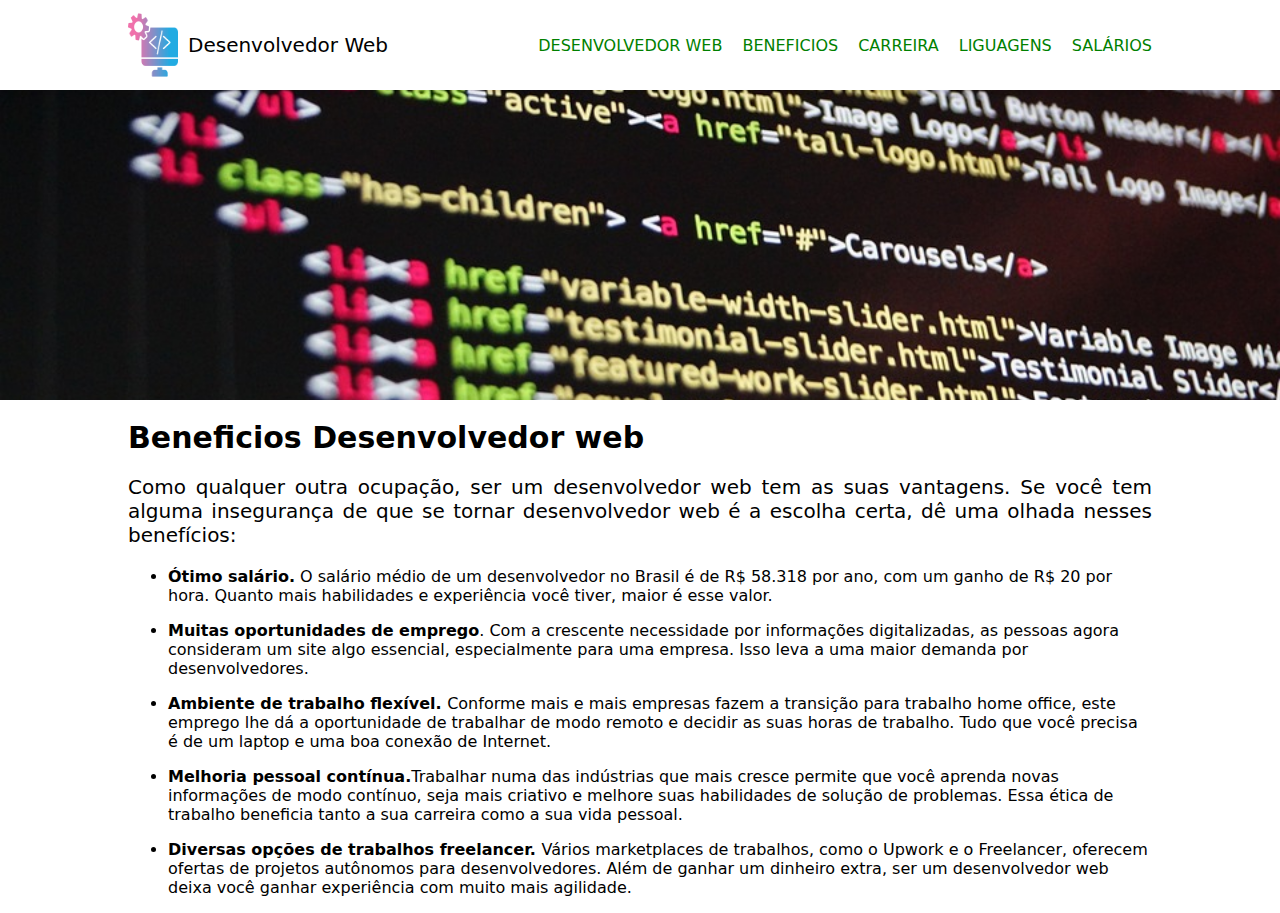
<file: beneficios.html>
<!DOCTYPE html>
<html lang="en">
<head>
    <meta charset="UTF-8">
    <meta http-equiv="X-UA-Compatible" content="IE=edge">
    <meta name="viewport" content="width=device-width, initial-scale=1.0">
    <title>beneficios</title>
    <link rel="stylesheet" href="css/style.css">
    <link rel="shortcut icon" href="css/imagens/9495940.png" type="image/x-icon">

</head>
<body>
    <div id="faixaHeader">
        <header>
            <div id="caixaLogo">
                <img width="50" src="css/imagens/9495940 copy.png" alt="copy do site">
                <p>Desenvolvedor Web</p>
            </div>
            <nav>
                <a href="#">Desenvolvedor Web</a>
                <a href="#">Beneficios</a>
                <a href="#">Carreira</a>
                <a href="#">Liguagens</a>
                <a href="#">Salários</a>
            </nav>
        </header>
    </div id="faixaHeader">
    <figure id="imagemTop">
        <div id="textoImagemTop">
            
        </div>
    </figure>
    <main>
        <h1>Beneficios Desenvolvedor web</h1>
        <p>Como qualquer outra ocupação, ser um desenvolvedor web tem as suas vantagens. Se você tem alguma insegurança de que se tornar desenvolvedor web é a escolha certa, dê uma olhada nesses benefícios:</p>
        <ul>
            <li><strong>Ótimo salário.</strong> O salário médio de um desenvolvedor no Brasil é de R$ 58.318 por ano, com um ganho de R$ 20 por hora. Quanto mais habilidades e experiência você tiver, maior é esse valor.</li>
            <li><strong>Muitas oportunidades de emprego</strong>. Com a crescente necessidade por informações digitalizadas, as pessoas agora consideram um site algo essencial, especialmente para uma empresa. Isso leva a uma maior demanda por desenvolvedores.</li>
            <li><strong>Ambiente de trabalho flexível. </strong>Conforme mais e mais empresas fazem a transição para trabalho home office, este emprego lhe dá a oportunidade de trabalhar de modo remoto e decidir as suas horas de trabalho. Tudo que você precisa é de um laptop e uma boa conexão de Internet.</li>
            <li><strong>Melhoria pessoal contínua.</strong>Trabalhar numa das indústrias que mais cresce permite que você aprenda novas informações de modo contínuo, seja mais criativo e melhore suas habilidades de solução de problemas. Essa ética de trabalho beneficia tanto a sua carreira como a sua vida pessoal.</li>
            <li><strong>Diversas opções de trabalhos freelancer. </strong>Vários marketplaces de trabalhos, como o Upwork e o Freelancer, oferecem ofertas de projetos autônomos para desenvolvedores. Além de ganhar um dinheiro extra, ser um desenvolvedor web deixa você ganhar experiência com muito mais agilidade.</li>
        </ul>
   </main>
<body>
<html>
</file>
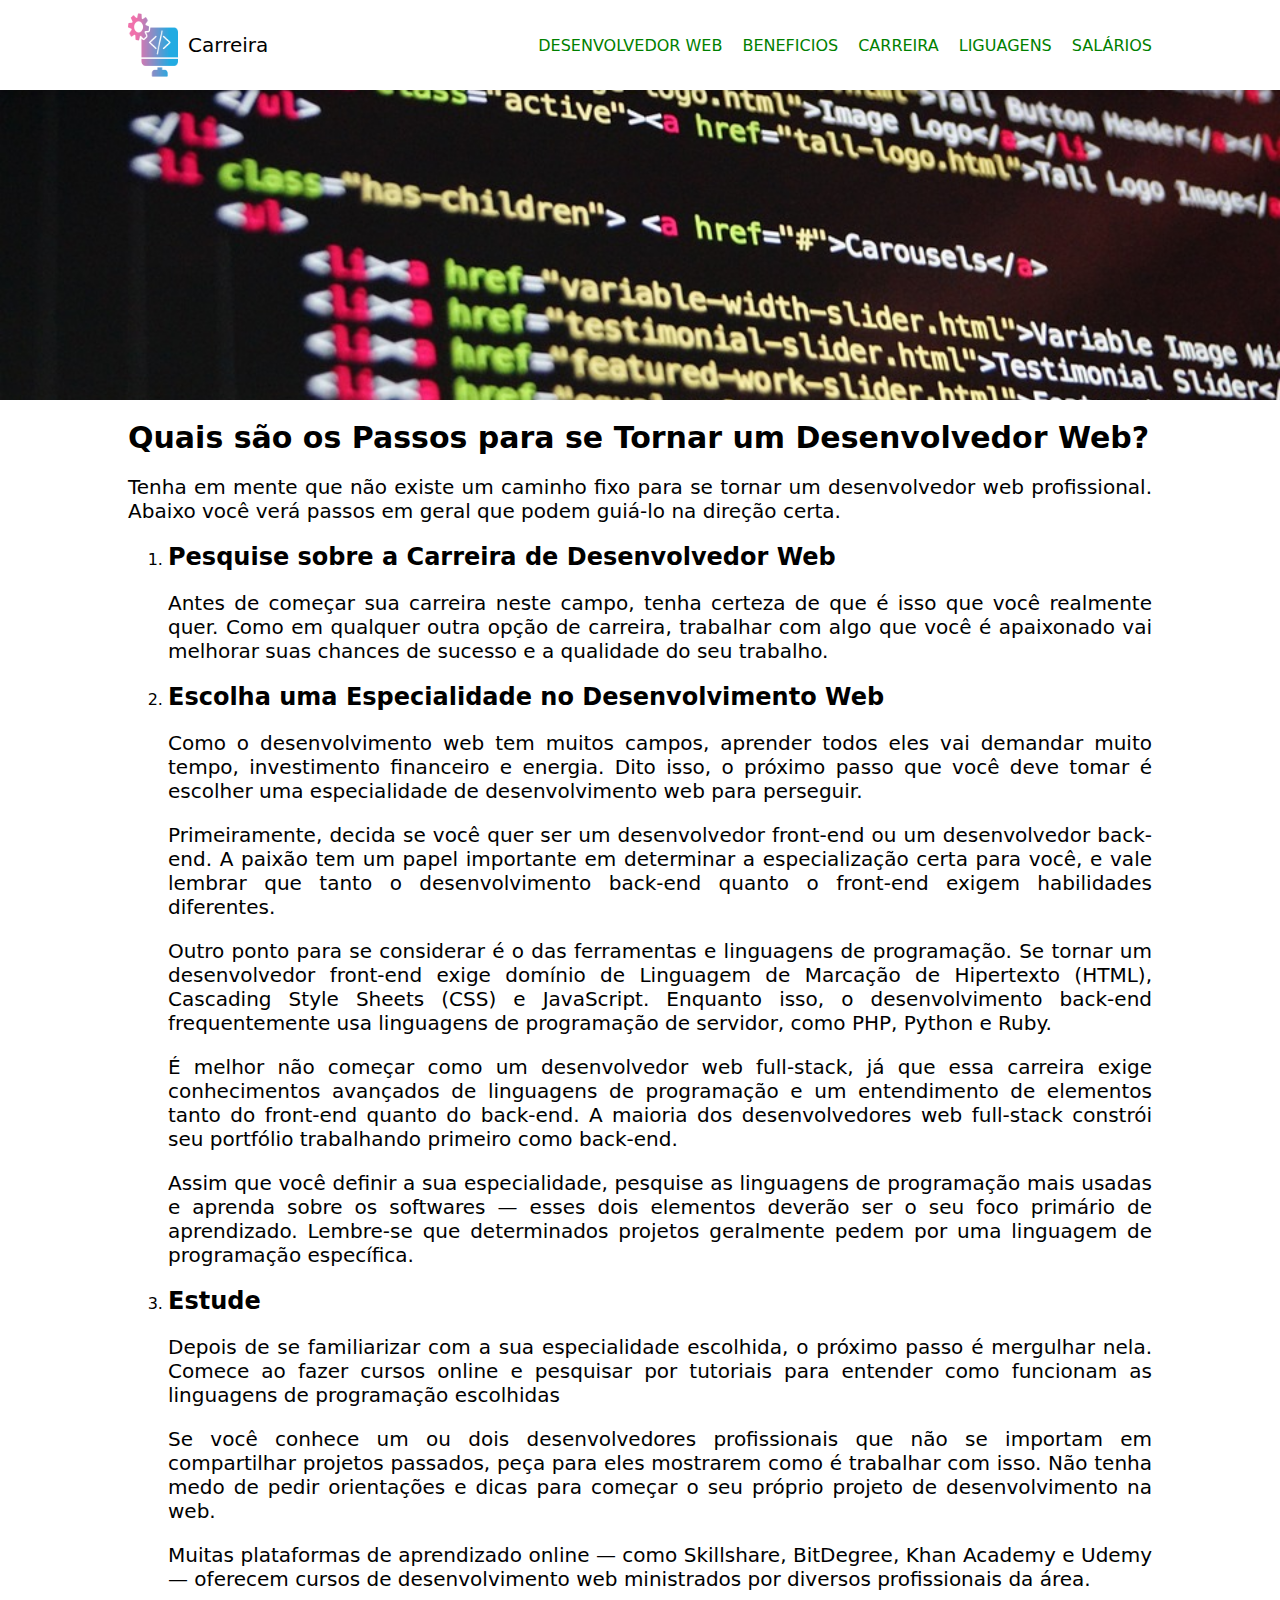
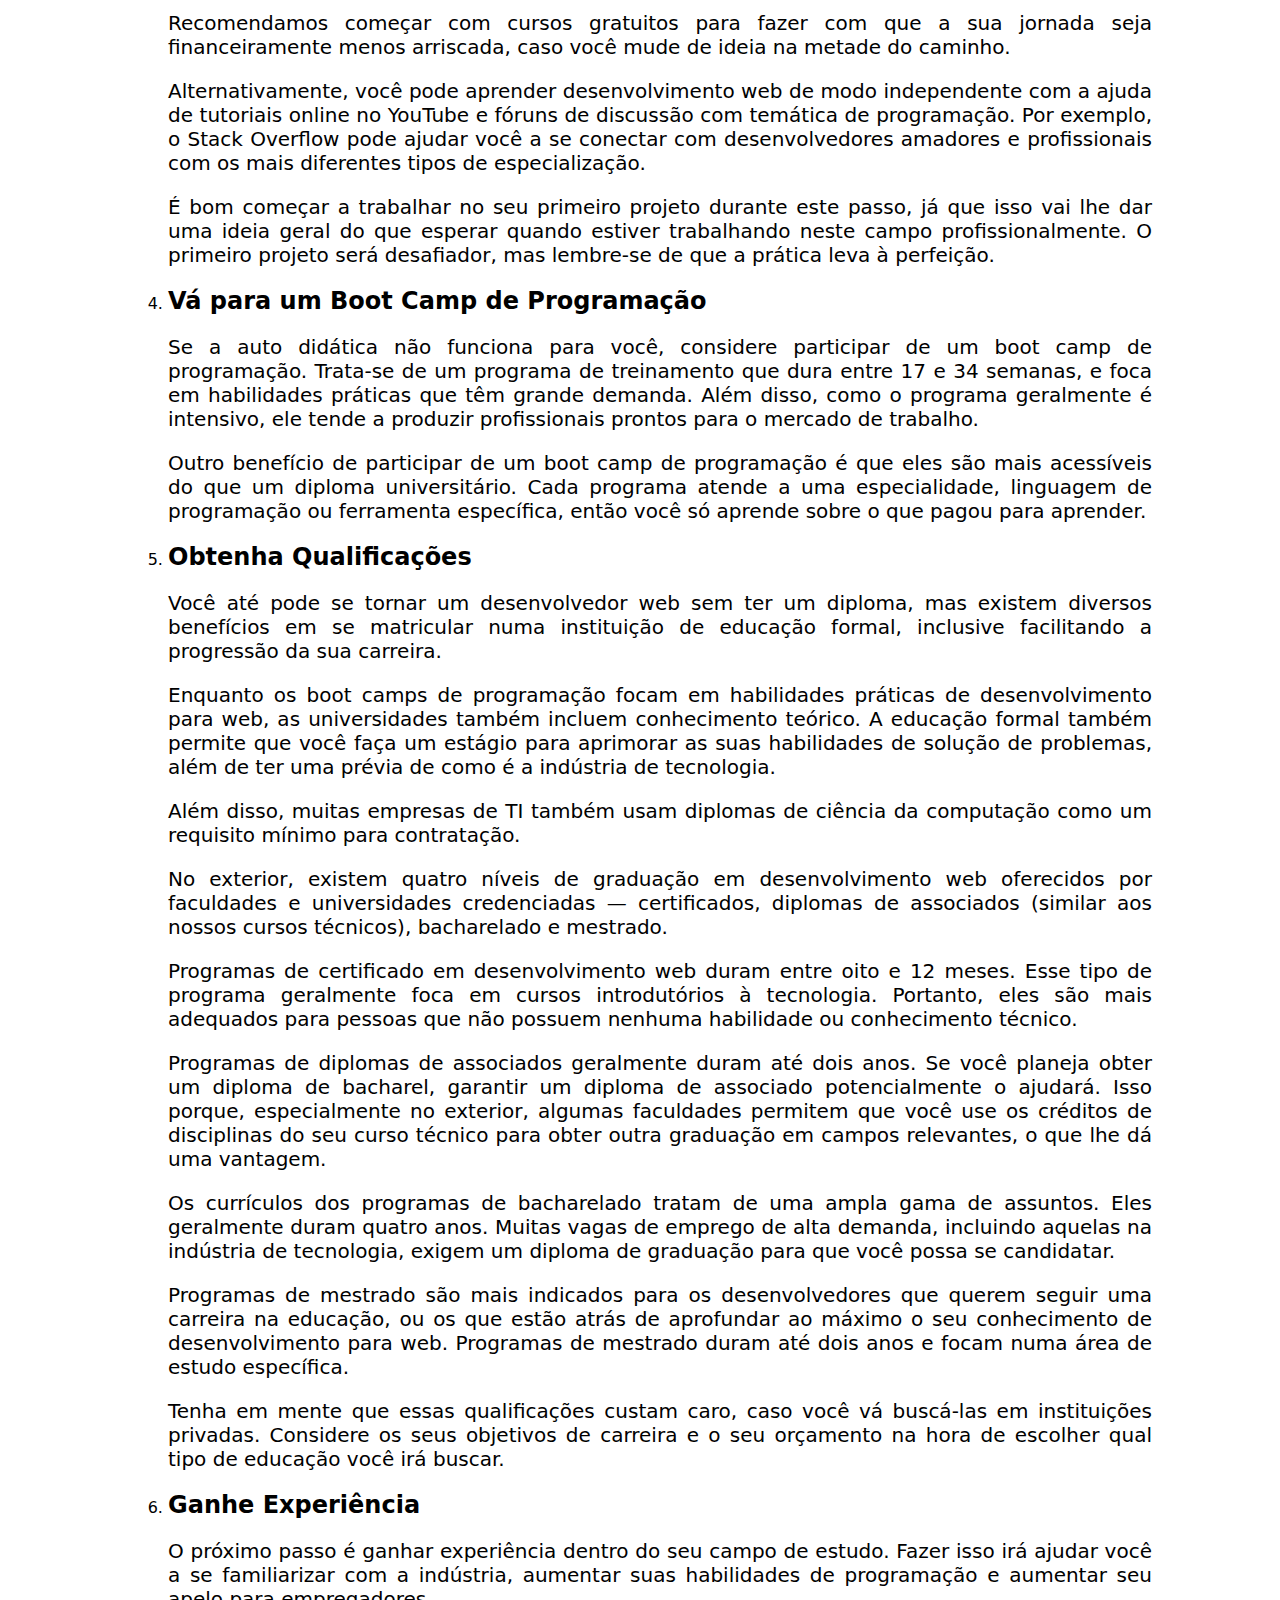
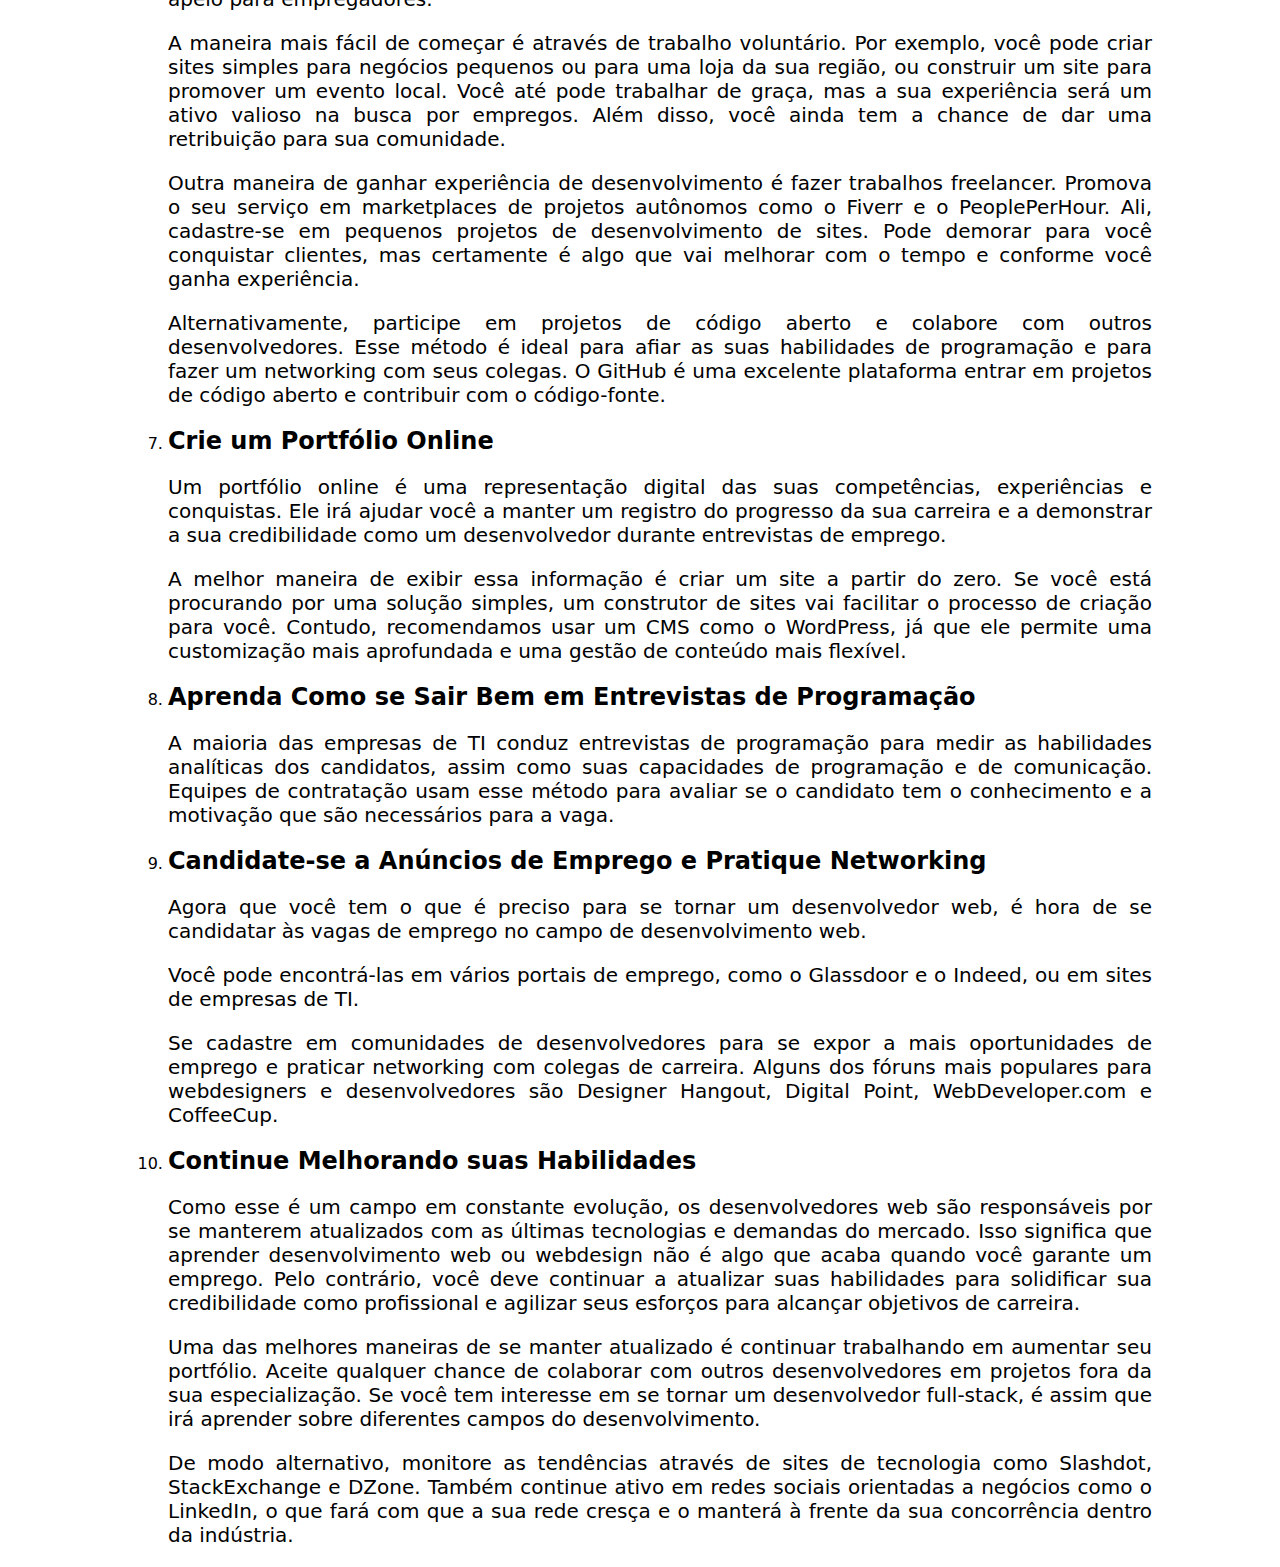
<file: carreira.html>
<!DOCTYPE html>
<html lang="en">
<head>
    <meta charset="UTF-8">
    <meta http-equiv="X-UA-Compatible" content="IE=edge">
    <meta name="viewport" content="width=device-width, initial-scale=1.0">
    <title>beneficios</title>
    <link rel="stylesheet" href="css/style.css">
    <link rel="shortcut icon" href="css/imagens/9495940.png" type="image/x-icon">

</head>
<body>
    <div id="faixaHeader">
        <header>
            <div id="caixaLogo">
                <img width="50" src="css/imagens/9495940 copy.png" alt="copy do site">
                <p>Carreira</p>
            </div>
            <nav>
                <a href="#">Desenvolvedor Web</a>
                <a href="#">Beneficios</a>
                <a href="#">Carreira</a>
                <a href="#">Liguagens</a>
                <a href="#">Salários</a>
            </nav>
        </header>
    </div id="faixaHeader">
    <figure id="imagemTop">
        <div id="textoImagemTop">
            
        </div>
    </figure>
    <main>
       <h1>Quais são os Passos para se Tornar um Desenvolvedor Web?</h1>
       <p>Tenha em mente que não existe um caminho fixo para se tornar um desenvolvedor web profissional. Abaixo você verá passos em geral que podem guiá-lo na direção certa.</p>

       <ol>
        <li>
            <h2>Pesquise sobre a Carreira de Desenvolvedor Web</h2>
            <p>Antes de começar sua carreira neste campo, tenha certeza de que é isso que você realmente quer. Como em qualquer outra opção de carreira, trabalhar com algo que você é apaixonado vai melhorar suas chances de sucesso e a qualidade do seu trabalho.</p>
        </li>

        <li>
            <h2>Escolha uma Especialidade no Desenvolvimento Web</h2>
            <p>Como o desenvolvimento web tem muitos campos, aprender todos eles vai demandar muito tempo, investimento financeiro e energia. Dito isso, o próximo passo que você deve tomar é escolher uma especialidade de desenvolvimento web para perseguir.</p>

            <p>Primeiramente, decida se você quer ser um desenvolvedor front-end ou um desenvolvedor back-end. A paixão tem um papel importante em determinar a especialização certa para você, e vale lembrar que tanto o desenvolvimento back-end quanto o front-end exigem habilidades diferentes.</p>

            <p>Outro ponto para se considerar é o das ferramentas e linguagens de programação. Se tornar um desenvolvedor front-end exige domínio de Linguagem de Marcação de Hipertexto (HTML), Cascading Style Sheets (CSS) e JavaScript. Enquanto isso, o desenvolvimento back-end frequentemente usa linguagens de programação de servidor, como PHP, Python e Ruby.</p>

            <p>É melhor não começar como um desenvolvedor web full-stack, já que essa carreira exige conhecimentos avançados de linguagens de programação e um entendimento de elementos tanto do front-end quanto do back-end. A maioria dos desenvolvedores web full-stack constrói seu portfólio trabalhando primeiro como back-end.</p>

            <p>Assim que você definir a sua especialidade, pesquise as linguagens de programação mais usadas e aprenda sobre os softwares — esses dois elementos deverão ser o seu foco primário de aprendizado. Lembre-se que determinados projetos geralmente pedem por uma linguagem de programação específica.</p>
        </li>

        <li>
            <h2>Estude</h2>
            <p>Depois de se familiarizar com a sua especialidade escolhida, o próximo passo é mergulhar nela. Comece ao fazer cursos online e pesquisar por tutoriais para entender como funcionam as linguagens de programação escolhidas</p>

            <p>Se você conhece um ou dois desenvolvedores profissionais que não se importam em compartilhar projetos passados, peça para eles mostrarem como é trabalhar com isso. Não tenha medo de pedir orientações e dicas para começar o seu próprio projeto de desenvolvimento na web.</p>

            <p>Muitas plataformas de aprendizado online — como Skillshare, BitDegree, Khan Academy e Udemy — oferecem cursos de desenvolvimento web ministrados por diversos profissionais da área.</p>

            <p>Recomendamos começar com cursos gratuitos para fazer com que a sua jornada seja financeiramente menos arriscada, caso você mude de ideia na metade do caminho.</p>

            <p>Alternativamente, você pode aprender desenvolvimento web de modo independente com a ajuda de tutoriais online no YouTube e fóruns de discussão com temática de programação. Por exemplo, o Stack Overflow pode ajudar você a se conectar com desenvolvedores amadores e profissionais com os mais diferentes tipos de especialização.</p>

            <p>É bom começar a trabalhar no seu primeiro projeto durante este passo, já que isso vai lhe dar uma ideia geral do que esperar quando estiver trabalhando neste campo profissionalmente. O primeiro projeto será desafiador, mas lembre-se de que a prática leva à perfeição.</p>
        </li>

        <li>
            <h2>Vá para um Boot Camp de Programação</h2>
            <p>Se a auto didática não funciona para você, considere participar de um boot camp de programação. Trata-se de um programa de treinamento que dura entre 17 e 34 semanas, e foca em habilidades práticas que têm grande demanda. Além disso, como o programa geralmente é intensivo, ele tende a produzir profissionais prontos para o mercado de trabalho.</p>

            <p>Outro benefício de participar de um boot camp de programação é que eles são mais acessíveis do que um diploma universitário. Cada programa atende a uma especialidade, linguagem de programação ou ferramenta específica, então você só aprende sobre o que pagou para aprender.</p>
        </li>

        <li>
            <h2>Obtenha Qualificações</h2>
            <p>Você até pode se tornar um desenvolvedor web sem ter um diploma, mas existem diversos benefícios em se matricular numa instituição de educação formal, inclusive facilitando a progressão da sua carreira.</p>
    
            <p>Enquanto os boot camps de programação focam em habilidades práticas de desenvolvimento para web, as universidades também incluem conhecimento teórico. A educação formal também permite que você faça um estágio para aprimorar as suas habilidades de solução de problemas, além de ter uma prévia de como é a indústria de tecnologia.</p>
    
            <p>Além disso, muitas empresas de TI também usam diplomas de ciência da computação como um requisito mínimo para contratação.</p>
    
            <p>No exterior, existem quatro níveis de graduação em desenvolvimento web oferecidos por faculdades e universidades credenciadas — certificados, diplomas de associados (similar aos nossos cursos técnicos), bacharelado e mestrado.</p>
    
            <p>Programas de certificado em desenvolvimento web duram entre oito e 12 meses. Esse tipo de programa geralmente foca em cursos introdutórios à tecnologia. Portanto, eles são mais adequados para pessoas que não possuem nenhuma habilidade ou conhecimento técnico.</p>
    
            <p>Programas de diplomas de associados geralmente duram até dois anos. Se você planeja obter um diploma de bacharel, garantir um diploma de associado potencialmente o ajudará. Isso porque, especialmente no exterior, algumas faculdades permitem que você use os créditos de disciplinas do seu curso técnico para obter outra graduação em campos relevantes, o que lhe dá uma vantagem.</p>
    
            <p>Os currículos dos programas de bacharelado tratam de uma ampla gama de assuntos. Eles geralmente duram quatro anos. Muitas vagas de emprego de alta demanda, incluindo aquelas na indústria de tecnologia, exigem um diploma de graduação para que você possa se candidatar.</p>
    
            <p>Programas de mestrado são mais indicados para os desenvolvedores que querem seguir uma carreira na educação, ou os que estão atrás de aprofundar ao máximo o seu conhecimento de desenvolvimento para web. Programas de mestrado duram até dois anos e focam numa área de estudo específica.</p>
    
            <p>Tenha em mente que essas qualificações custam caro, caso você vá buscá-las em instituições privadas. Considere os seus objetivos de carreira e o seu orçamento na hora de escolher qual tipo de educação você irá buscar.</p>
        </li>

        <li>
            <h2>Ganhe Experiência</h2>
            <p>O próximo passo é ganhar experiência dentro do seu campo de estudo. Fazer isso irá ajudar você a se familiarizar com a indústria, aumentar suas habilidades de programação e aumentar seu apelo para empregadores.</p>

            <p>A maneira mais fácil de começar é através de trabalho voluntário. Por exemplo, você pode criar sites simples para negócios pequenos ou para uma loja da sua região, ou construir um site para promover um evento local. Você até pode trabalhar de graça, mas a sua experiência será um ativo valioso na busca por empregos. Além disso, você ainda tem a chance de dar uma retribuição para sua comunidade.</p>

            <p>Outra maneira de ganhar experiência de desenvolvimento é fazer trabalhos freelancer. Promova o seu serviço em marketplaces de projetos autônomos como o Fiverr e o PeoplePerHour. Ali, cadastre-se em pequenos projetos de desenvolvimento de sites. Pode demorar para você conquistar clientes, mas certamente é algo que vai melhorar com o tempo e conforme você ganha experiência.</p>

            <p>Alternativamente, participe em projetos de código aberto e colabore com outros desenvolvedores. Esse método é ideal para afiar as suas habilidades de programação e para fazer um networking com seus colegas. O GitHub é uma excelente plataforma entrar em projetos de código aberto e contribuir com o código-fonte.</p>
        </li>

        <li>
            <h2>Crie um Portfólio Online</h2>
            <p>Um portfólio online é uma representação digital das suas competências, experiências e conquistas. Ele irá ajudar você a manter um registro do progresso da sua carreira e a demonstrar a sua credibilidade como um desenvolvedor durante entrevistas de emprego.</p>
            
            <p>A melhor maneira de exibir essa informação é criar um site a partir do zero. Se você está procurando por uma solução simples, um construtor de sites vai facilitar o processo de criação para você. Contudo, recomendamos usar um CMS como o WordPress, já que ele permite uma customização mais aprofundada e uma gestão de conteúdo mais flexível.</p>
        </li>

        <li>
            <h2>Aprenda Como se Sair Bem em Entrevistas de Programação</h2>
            <p>A maioria das empresas de TI conduz entrevistas de programação para medir as habilidades analíticas dos candidatos, assim como suas capacidades de programação e de comunicação. Equipes de contratação usam esse método para avaliar se o candidato tem o conhecimento e a motivação que são necessários para a vaga.</p>
        </li>

        <li>
            <h2>Candidate-se a Anúncios de Emprego e Pratique Networking</h2>
            <p>Agora que você tem o que é preciso para se tornar um desenvolvedor web, é hora de se candidatar às vagas de emprego no campo de desenvolvimento web.</p>

            <p>Você pode encontrá-las em vários portais de emprego, como o Glassdoor e o Indeed, ou em sites de empresas de TI.</p>

            <p>Se cadastre em comunidades de desenvolvedores para se expor a mais oportunidades de emprego e praticar networking com colegas de carreira. Alguns dos fóruns mais populares para webdesigners e desenvolvedores são Designer Hangout, Digital Point, WebDeveloper.com e CoffeeCup.</p>
        </li>

        <li>
            <h2>Continue Melhorando suas Habilidades</h2>
            <p>Como esse é um campo em constante evolução, os desenvolvedores web são responsáveis por se manterem atualizados com as últimas tecnologias e demandas do mercado. Isso significa que aprender desenvolvimento web ou webdesign não é algo que acaba quando você garante um emprego. Pelo contrário, você deve continuar a atualizar suas habilidades para solidificar sua credibilidade como profissional e agilizar seus esforços para alcançar objetivos de carreira.</p>

            <p>Uma das melhores maneiras de se manter atualizado é continuar trabalhando em aumentar seu portfólio. Aceite qualquer chance de colaborar com outros desenvolvedores em projetos fora da sua especialização. Se você tem interesse em se tornar um desenvolvedor full-stack, é assim que irá aprender sobre diferentes campos do desenvolvimento.</p>

            <p>De modo alternativo, monitore as tendências através de sites de tecnologia como Slashdot, StackExchange e DZone. Também continue ativo em redes sociais orientadas a negócios como o LinkedIn, o que fará com que a sua rede cresça e o manterá à frente da sua concorrência dentro da indústria.</p>
        </li>
       </ol>
   </main>
<body>
<html>
</file>
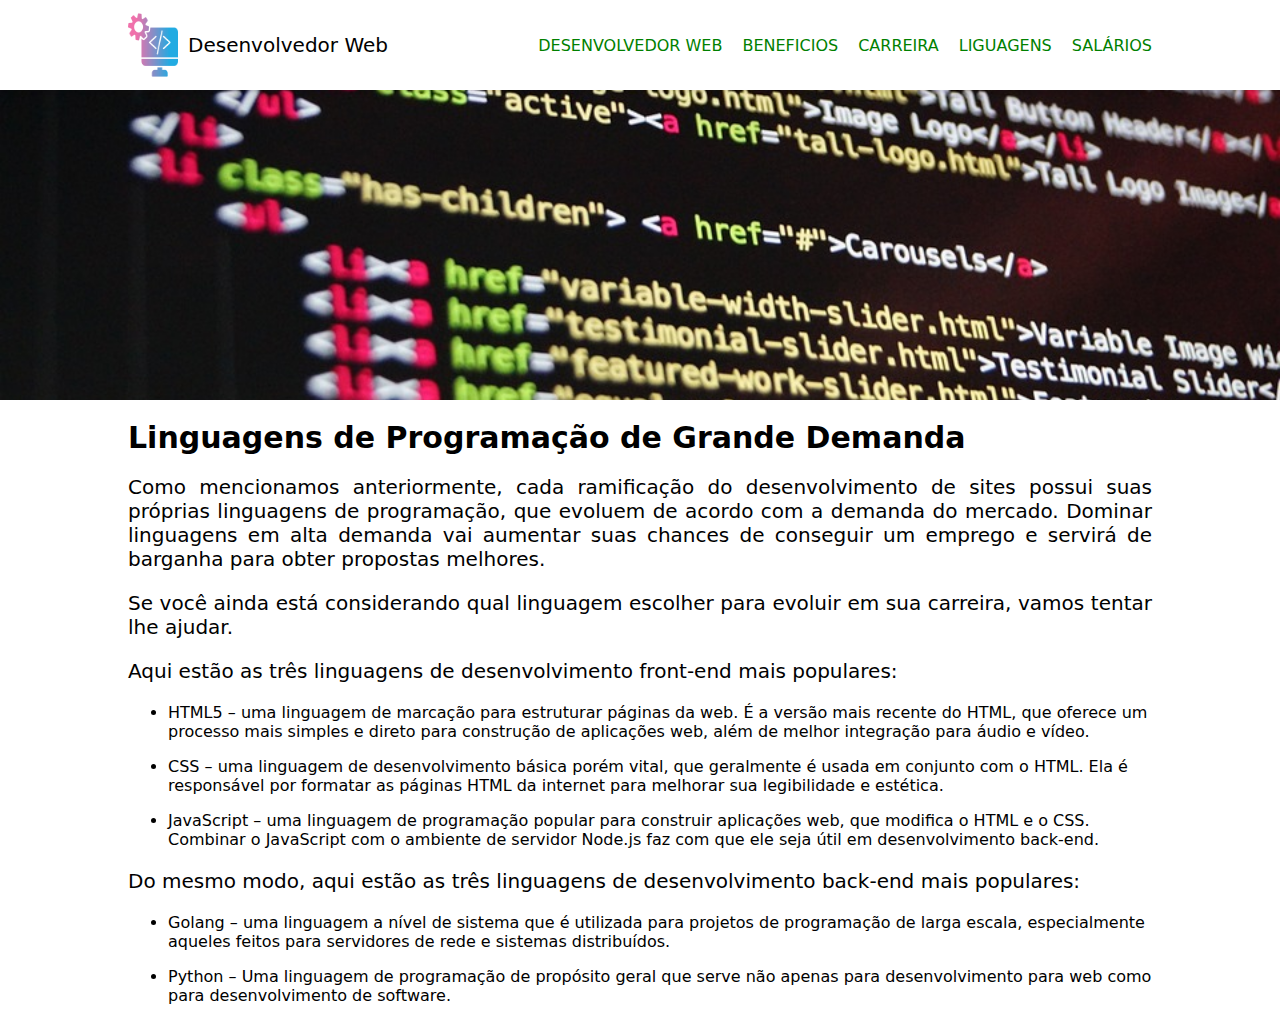
<file: linguagens.html>
<!DOCTYPE html>
<html lang="en">
<head>
    <meta charset="UTF-8">
    <meta http-equiv="X-UA-Compatible" content="IE=edge">
    <meta name="viewport" content="width=device-width, initial-scale=1.0">
    <title>beneficios</title>
    <link rel="stylesheet" href="css/style.css">
    <link rel="shortcut icon" href="css/imagens/9495940.png" type="image/x-icon">

</head>
<body>
    <div id="faixaHeader">
        <header>
            <div id="caixaLogo">
                <img width="50" src="css/imagens/9495940 copy.png" alt="copy do site">
                <p>Desenvolvedor Web</p>
            </div>
            <nav>
                <a href="#">Desenvolvedor Web</a>
                <a href="#">Beneficios</a>
                <a href="#">Carreira</a>
                <a href="#">Liguagens</a>
                <a href="#">Salários</a>
            </nav>
        </header>
    </div id="faixaHeader">
    <figure id="imagemTop">
        <div id="textoImagemTop">
            
        </div>
    </figure>
    <main>
        <h1>Linguagens de Programação de Grande Demanda</h1>
        <p>Como mencionamos anteriormente, cada ramificação do desenvolvimento de sites possui suas próprias linguagens de programação, que evoluem de acordo com a demanda do mercado. Dominar linguagens em alta demanda vai aumentar suas chances de conseguir um emprego e servirá de barganha para obter propostas melhores.</p>

        <p>Se você ainda está considerando qual linguagem escolher para evoluir em sua carreira, vamos tentar lhe ajudar.</p>

        <p>Aqui estão as três linguagens de desenvolvimento front-end mais populares:</p>
        <ul>
                <li>HTML5 – uma linguagem de marcação para estruturar páginas da web. É a versão mais recente do HTML, que oferece um processo mais simples e direto para construção de aplicações web, além de melhor integração para áudio e vídeo.</li>
                <li>CSS – uma linguagem de desenvolvimento básica porém vital, que geralmente é usada em conjunto com o HTML. Ela é responsável por formatar as páginas HTML da internet para melhorar sua legibilidade e estética.</li>
                <li>JavaScript – uma linguagem de programação popular para construir aplicações web, que modifica o HTML e o CSS. Combinar o JavaScript com o ambiente de servidor Node.js faz com que ele seja útil em desenvolvimento back-end.</li>
        </ul>

        <p>Do mesmo modo, aqui estão as três linguagens de desenvolvimento back-end mais populares:</p>

        <ul>
            <li>Golang – uma linguagem a nível de sistema que é utilizada para projetos de programação de larga escala, especialmente aqueles feitos para servidores de rede e sistemas distribuídos.</li>
            <li>Python – Uma linguagem de programação de propósito geral que serve não apenas para desenvolvimento para web como para desenvolvimento de software.</li>
        </ul>
    </main>
<body>
<html>
</file>
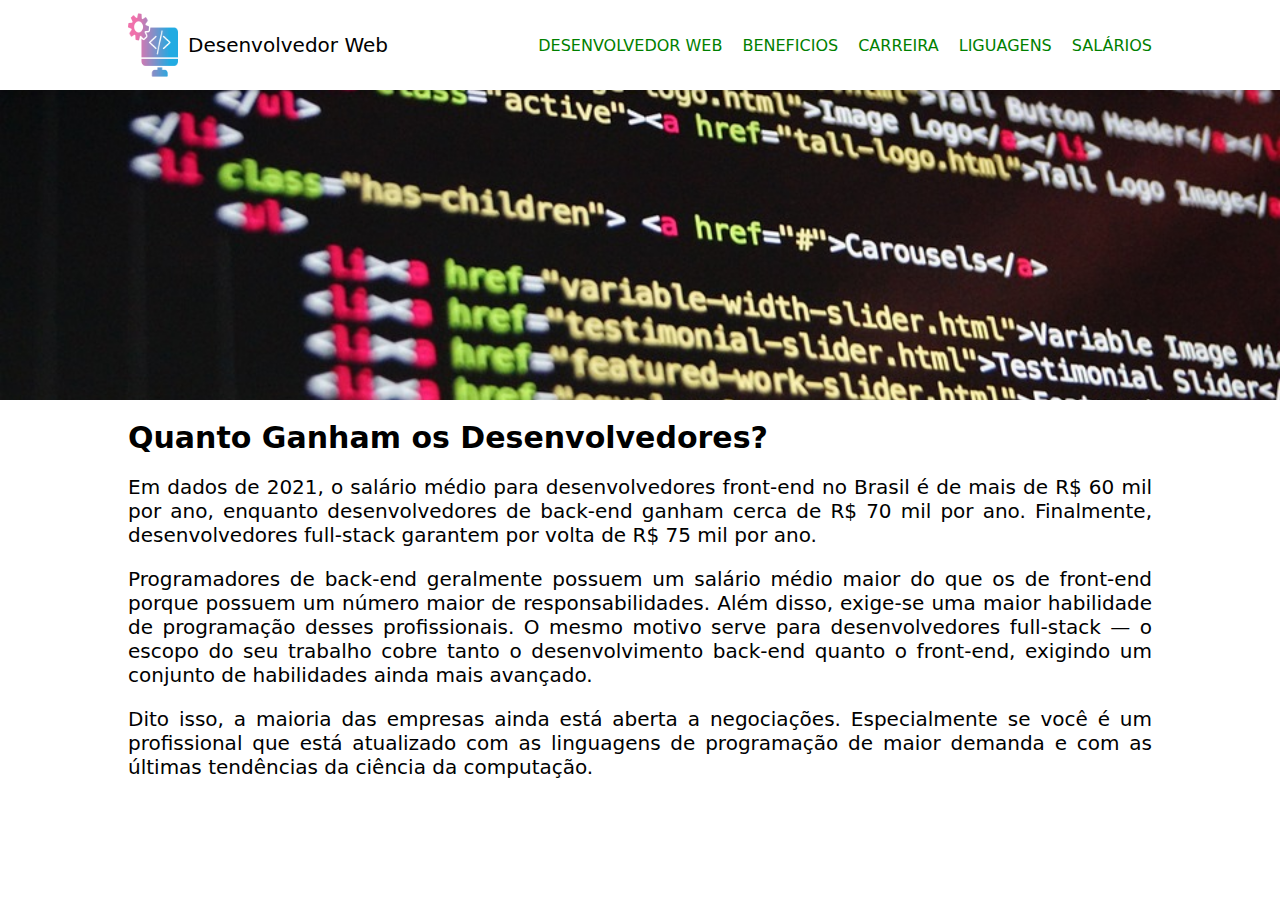
<file: salario.html>
<!DOCTYPE html>
<html lang="en">
<head>
    <meta charset="UTF-8">
    <meta http-equiv="X-UA-Compatible" content="IE=edge">
    <meta name="viewport" content="width=device-width, initial-scale=1.0">
    <title>beneficios</title>
    <link rel="stylesheet" href="css/style.css">
    <link rel="shortcut icon" href="css/imagens/9495940.png" type="image/x-icon">

</head>
<body>
    <div id="faixaHeader">
        <header>
            <div id="caixaLogo">
                <img width="50" src="css/imagens/9495940 copy.png" alt="copy do site">
                <p>Desenvolvedor Web</p>
            </div>
            <nav>
                <a href="#">Desenvolvedor Web</a>
                <a href="#">Beneficios</a>
                <a href="#">Carreira</a>
                <a href="#">Liguagens</a>
                <a href="#">Salários</a>
            </nav>
        </header>
    </div id="faixaHeader">
    <figure id="imagemTop">
        <div id="textoImagemTop">
            
        </div>
    </figure>
    <main>
        <h1>Quanto Ganham os Desenvolvedores?</h1>
        <p>Em dados de 2021, o salário médio para desenvolvedores front-end no Brasil é de mais de R$ 60 mil por ano, enquanto desenvolvedores de back-end ganham cerca de R$ 70 mil por ano. Finalmente, desenvolvedores full-stack garantem por volta de R$ 75 mil por ano.</p>

        <p>Programadores de back-end geralmente possuem um salário médio maior do que os de front-end porque possuem um número maior de responsabilidades. Além disso, exige-se uma maior habilidade de programação desses profissionais. O mesmo motivo serve para desenvolvedores full-stack — o escopo do seu trabalho cobre tanto o desenvolvimento back-end quanto o front-end, exigindo um conjunto de habilidades ainda mais avançado.</p>

        <p>Dito isso, a maioria das empresas ainda está aberta a negociações. Especialmente se você é um profissional que está atualizado com as linguagens de programação de maior demanda e com as últimas tendências da ciência da computação.</p>

    </main>
<body>
<html>
</file>
<file: css/style.css>
@charset "UTF-8";

:root{
    --cor1: blue;
    --cor2: green;
    --cor3: orange;
    --cor4: black;
    --cor5: rgb(224, 43, 43);
}

body {
    margin: 0;
    padding: 0;
    font-family: system-ui, -apple-system, BlinkMacSystemFont, 'Segoe UI', Roboto, Oxygen, Ubuntu, Cantarell, 'Open Sans', 'Helvetica Neue', sans-serif;
}
#faixaHeader{
    box-shadow: 2px 2px 3px rgba(0, 0, 0, 0.1);
    width: 100%; 
    height: 90px;   
    display: flex; 
    justify-content: center; 
    background-color: white;
    position: fixed;
}
#caixaLogo{
    display: flex;
}

header{
    display:flex;
    background-color: white;
    width: 80%;
    max-width: 1150px;
    height: 70px;
    padding-top: 10px;
    padding-bottom: 10px;
    position: fixed;
    align-items: center;
    

}
header img{
    margin-right: 10px;
}
header > p{
    text-transform:uppercase ;
    display: flex;
    align-items:center;
    
}
nav{
    display: flex;
    align-items: center;
    margin-left: auto;
}
#botao-menu {
    display: none;
}
label[for='botao-menu']{
    display: none;
    background-color: black;
    color:yellow;
    margin: auto;
    cursor: pointer;
    text-align: center;
    height: 40px;
    width: 40px;
    line-height: 40px;
    position: absolute;
    right: 0px;



}
a{
    display: inline-block;
    text-align: center;
}
header > nav > a{
    text-decoration: none;
    text-transform: uppercase;
    margin-left: 20px;
    color: var(--cor2);
}
main{
    max-width: 1150px;
    width: 80%;
    margin: auto;
    
}
#imagemTop{
    margin: 0 0 0 0;
    margin: 0;
    background-image: url("imagens/webprogam.jpg");
    background-repeat: no-repeat;
    height: 400px;
    background-size: cover;
    background-position: center center;

}
header > nav > a:hover{
     color: var(--cor5);
     
}
@media(max-width:1450px){

   #menu{
    transition: all .4s;
    margin-top: -1000%;
    flex-direction: column;
} 



label[for='botao-menu']{

    display: block;
}
#botao-menu:checked ~ #menu{
    position: absolute;
    bottom: -150px;
    left: 0;
    width: 100%;
    background-color: black;
    color: white;
    

}
}


li{
    margin-bottom: 16px;
}
p{
    text-align: justify; 
    font-size: 20px;
}
h1{
    font-size: 30px;
}
h2{
    font-size: 24px;
}
footer{
    display: flex;
    width: 100%;
    background-color: var(--cor1);
    height: 150px;
    color: white;
    justify-content: space-around;
    flex-wrap: wrap;
}

footer > div{
    width: 32%;
    height: 100%;
}

#footerDireita{
    background-color: blueviolet;
    text-align: center;
}

#footerEsquerda{
    background-color: blueviolet;
    text-align: center;
    flex-wrap: wrap;
}
</file>
